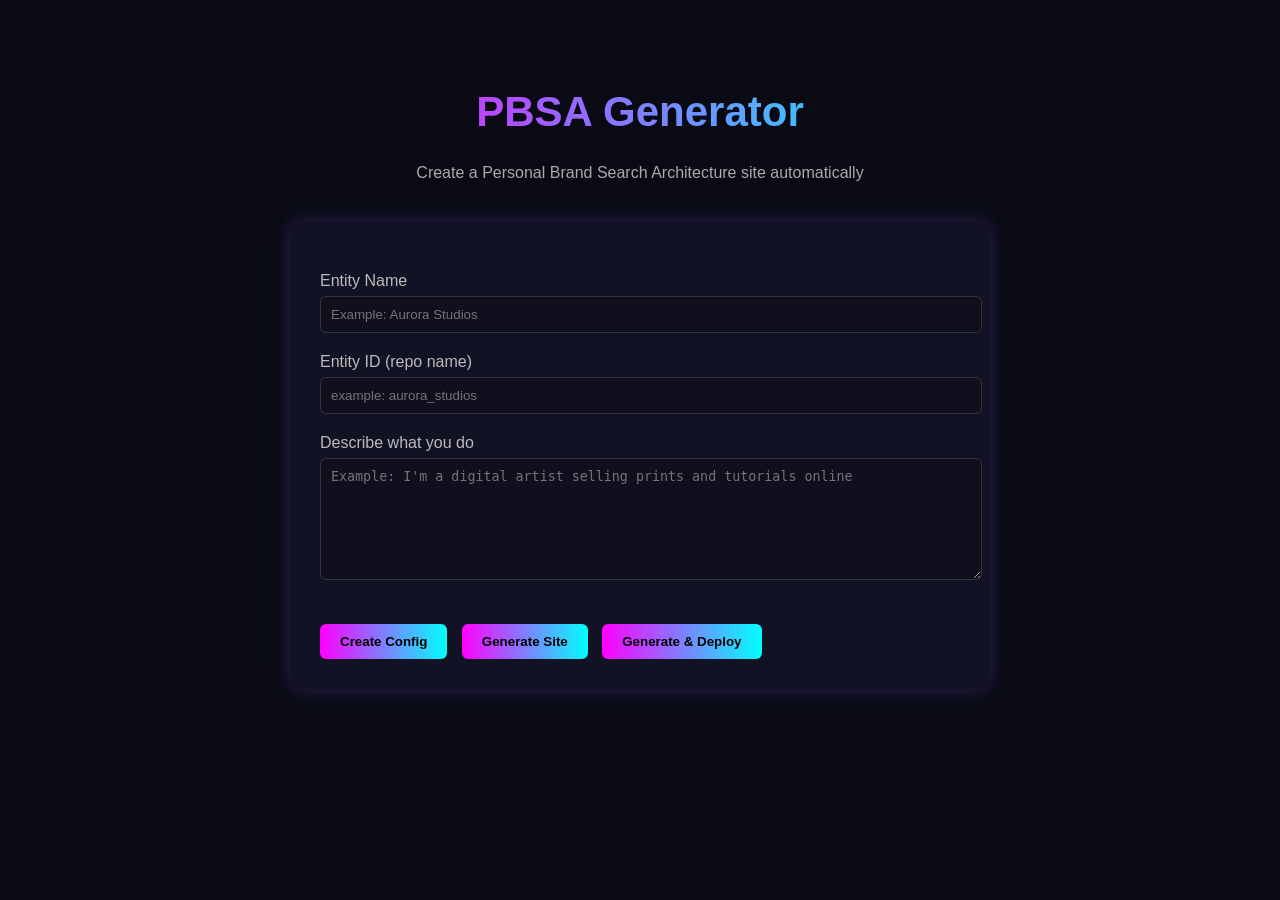
<file: ui/index.html>
<!DOCTYPE html>
<html lang="en">

<head>
<meta charset="UTF-8">
<title>PBSA Generator</title>

<link rel="stylesheet" href="/ui/style.css">

</head>

<body>

<div class="container">

<h1>PBSA Generator</h1>
<p class="subtitle">Create a Personal Brand Search Architecture site automatically</p>

<div class="card">

<label>Entity Name</label>
<input id="entity_name" placeholder="Example: Aurora Studios">

<label>Entity ID (repo name)</label>
<input id="entity_id" placeholder="example: aurora_studios">

<label>Describe what you do</label>
<textarea id="description" placeholder="Example: I'm a digital artist selling prints and tutorials online"></textarea>

<div class="buttons">

<button onclick="createConfig()">Create Config</button>
<button onclick="generateSite()">Generate Site</button>
<button onclick="deploySite()">Generate & Deploy</button>

</div>

</div>

<div id="status"></div>

</div>

<script src="/ui/app.js"></script>

</body>
</html>
</file>
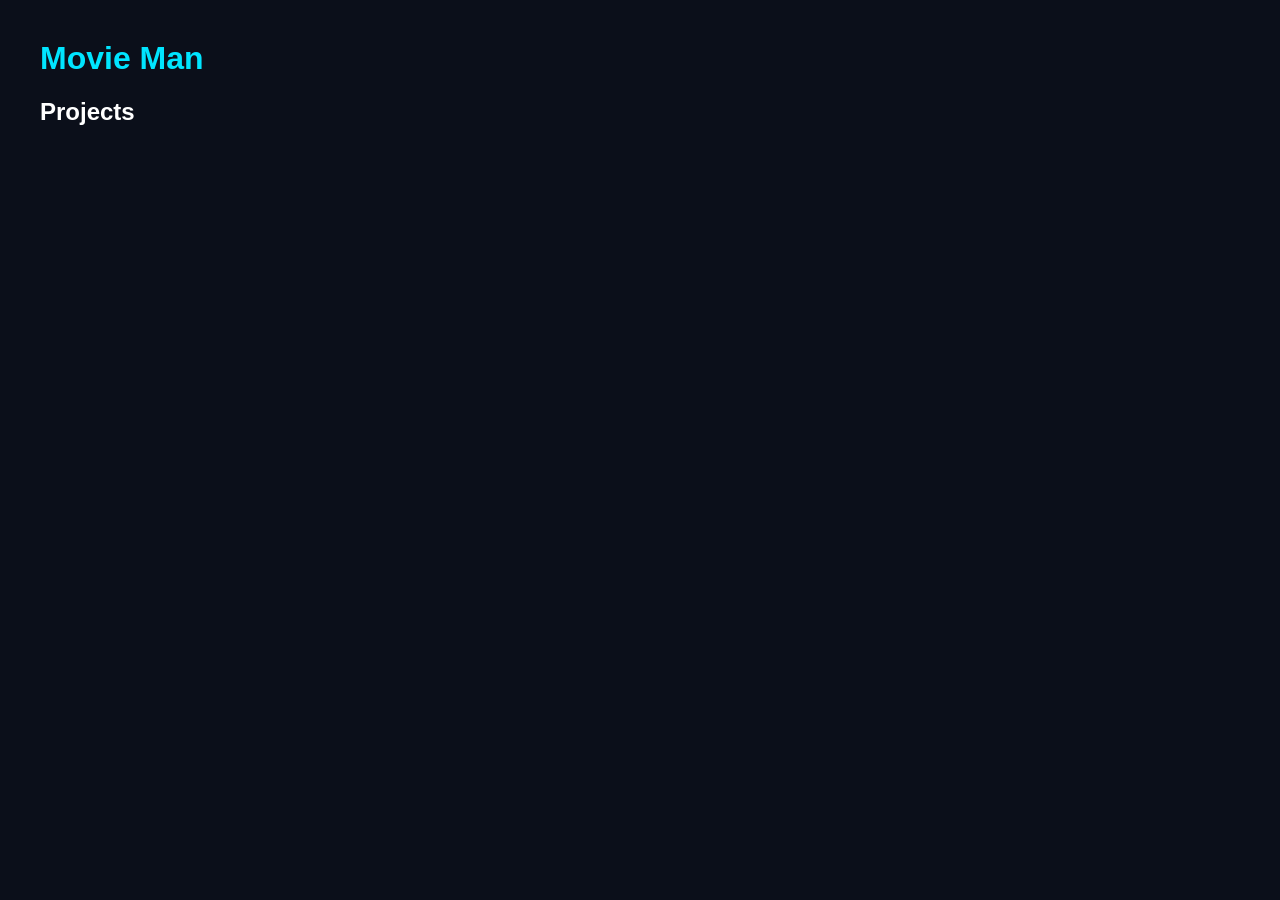
<file: output/builds/movie_man/index.html>
<!DOCTYPE html>
<html>

<head>

<meta charset="UTF-8">

<title>Movie Man</title>

<style>

body{
font-family: Arial;
background:#0b0f1a;
color:white;
margin:40px;
}

h1{
color:#00e5ff;
}

a{
color:#ff2bd6;
}

</style>

</head>

<body>



<h1>Movie Man</h1>

<p></p>

<p></p>

<h2>Projects</h2>

<ul>

</ul>



</body>

</html>
</file>
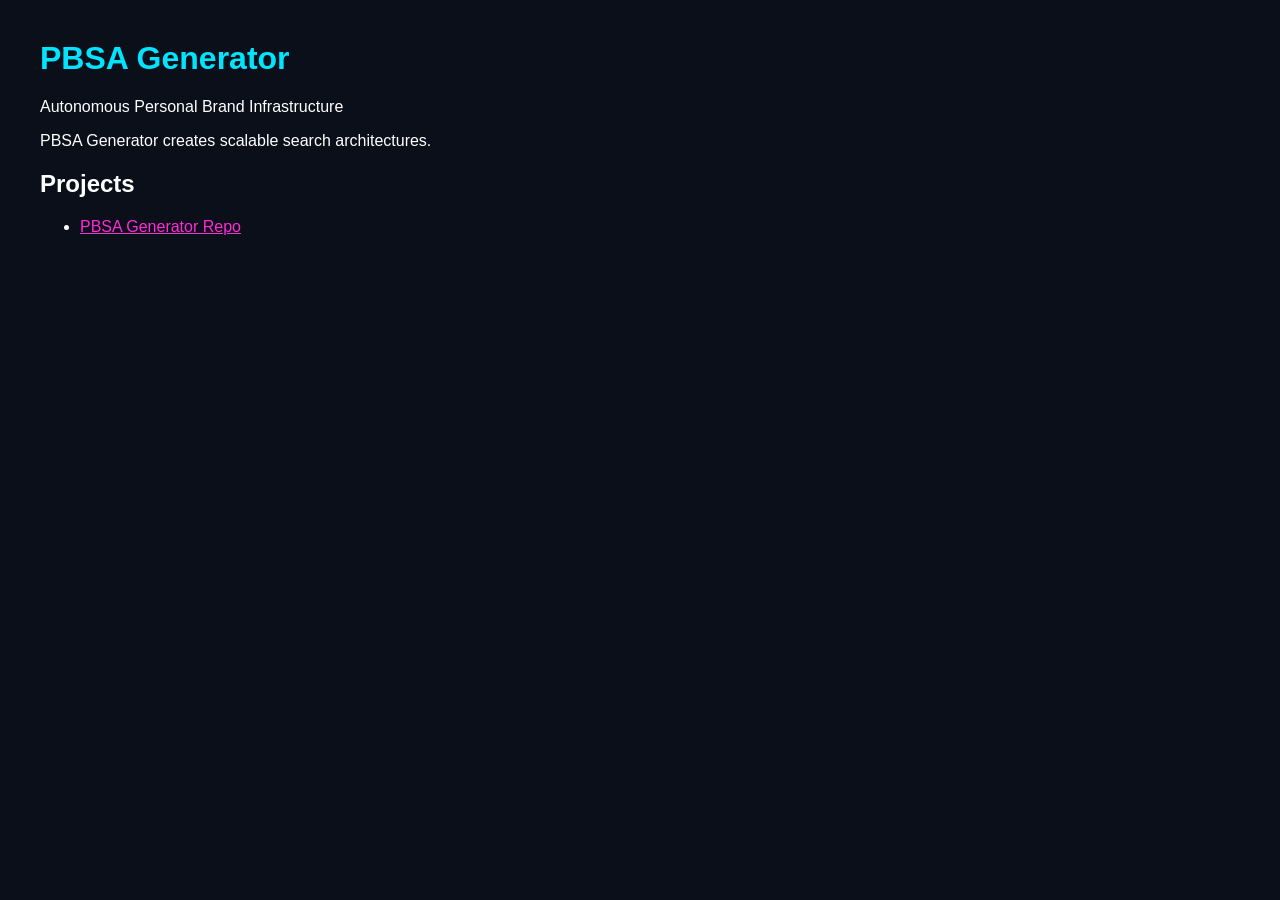
<file: output/builds/pbsa_generator/index.html>
<!DOCTYPE html>
<html>

<head>

<meta charset="UTF-8">

<title>PBSA Generator</title>

<style>

body{
font-family: Arial;
background:#0b0f1a;
color:white;
margin:40px;
}

h1{
color:#00e5ff;
}

a{
color:#ff2bd6;
}

</style>

</head>

<body>



<h1>PBSA Generator</h1>

<p>Autonomous Personal Brand Infrastructure</p>

<p>PBSA Generator creates scalable search architectures.</p>

<h2>Projects</h2>

<ul>

<li>
<a href="https://github.com/example/pbsa-generator">PBSA Generator Repo</a>
</li>

</ul>



</body>

</html>
</file>
<file: ui/style.css>
body
{
    margin:0;
    font-family:Segoe UI, sans-serif;
    background:#0a0a14;
    color:white;
}

/* container */

.container
{
    max-width:700px;
    margin:auto;
    padding-top:60px;
}

/* title */

h1
{
    text-align:center;
    font-size:42px;

    background:linear-gradient(90deg,#ff00ff,#00ffff);
    -webkit-background-clip:text;
    -webkit-text-fill-color:transparent;
}

.subtitle
{
    text-align:center;
    color:#aaa;
    margin-bottom:40px;
}

/* card */

.card
{
    background:#121225;
    padding:30px;
    border-radius:10px;

    box-shadow:
    0 0 15px rgba(255,0,255,0.2),
    0 0 30px rgba(0,255,255,0.1);
}

/* inputs */

label
{
    display:block;
    margin-top:20px;
    margin-bottom:6px;
    color:#bbb;
}

input, textarea
{
    width:100%;
    padding:10px;

    background:#0f0f1e;
    border:1px solid #333;
    border-radius:6px;

    color:white;
}

textarea
{
    height:100px;
}

/* buttons */

.buttons
{
    margin-top:30px;
}

button
{
    margin-right:10px;
    margin-top:10px;

    padding:10px 20px;

    background:linear-gradient(90deg,#ff00ff,#00ffff);
    border:none;

    border-radius:6px;

    color:black;
    font-weight:bold;
    cursor:pointer;

    transition:0.2s;
}

button:hover
{
    transform:scale(1.05);
}

/* status */

#status
{
    margin-top:30px;
    text-align:center;
    color:#00ffff;
}
</file>
